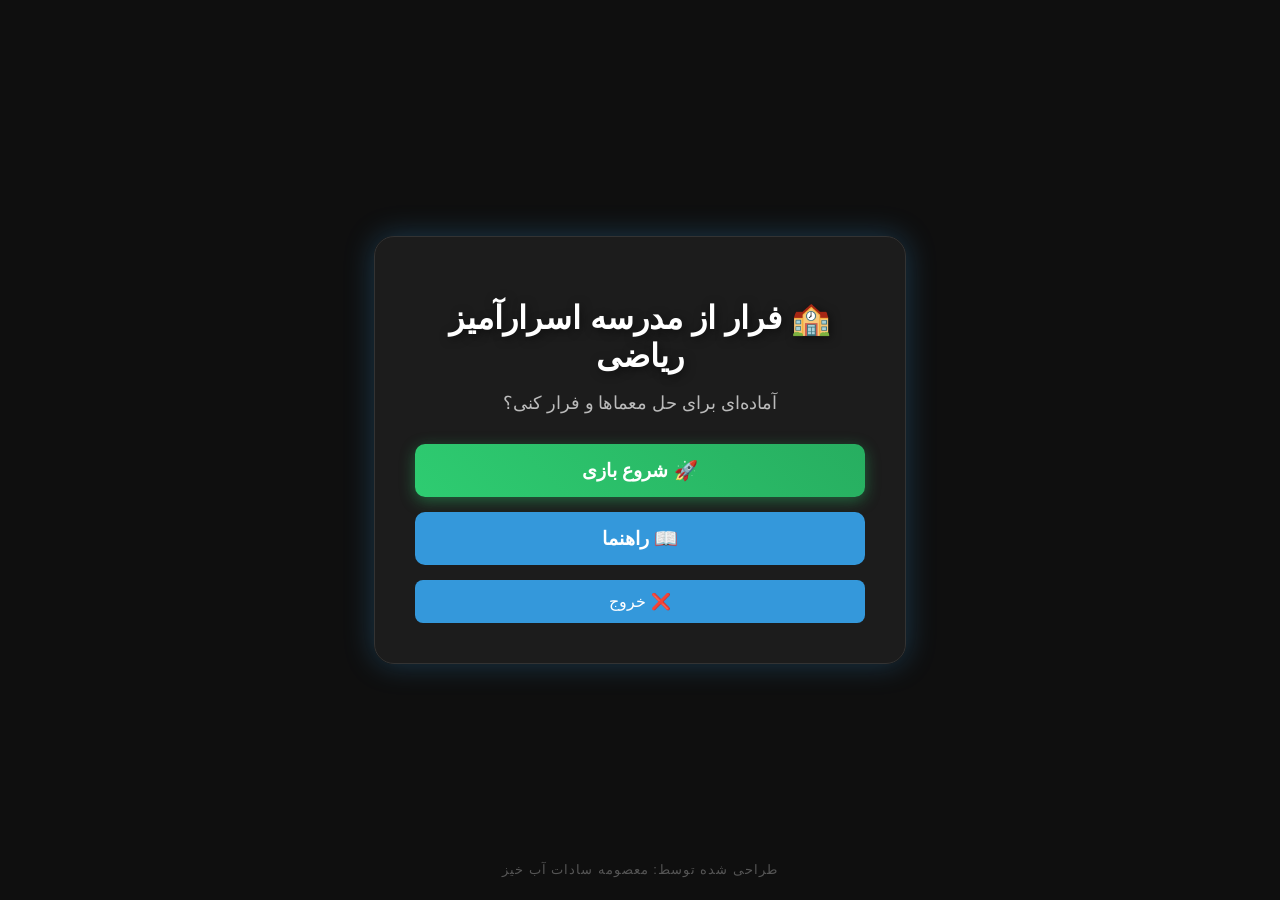
<file: mathgame/index.html>
<!DOCTYPE html>
<html lang="fa" dir="rtl">
<head>
    <meta charset="UTF-8">
    <meta name="viewport" content="width=device-width, initial-scale=1.0">
    <title>خوش آمدید به فرار از مدرسه</title>
    <link rel="stylesheet" href="style.css">
</head>
<body class="menu-body">

    <div class="menu-container">
        <h1 class="game-title">🏫 فرار از مدرسه اسرارآمیز ریاضی</h1>
        <p class="welcome-text">آماده‌ای برای حل معماها و فرار کنی؟</p>

        <div class="menu-buttons">
            <button id="start" class="main-btn" onclick="startGame()">🚀 شروع بازی</button>
            <button class="main-btn secondar-btn" onclick="showHelp()">📖 راهنما</button>
            <button clas="main-btn exit-btn" onclick="exitGame()">❌ خروج</button>
        </div>
    </div>

    <script>
        function startGame() {
            // رفتن به صفحه اتاق اول
            window.location.href = "room1.html";
        }

        function showHelp() {
            alert("راهنما: برای فرار از هر اتاق، باید پاسخ صحیح معادلات ریاضی را انتخاب کنی. دقت کن که هر اشتباه ممکن است وقتت را بگیرد!");
        }

        function exitGame() {
            alert("بازی بسته می‌شود... تا دیدار دوباره!");
            // در مرورگر واقعی خروج از تب امکان‌پذیر نیست، اما این پیام کاربر را راهنمایی می‌کند.
        }
    </script>
      <footer class="footer">
    <p>طراحی شده توسط: معصومه سادات آب خیز</p>
</footer>

 

</body>
</html>
</file>
<file: mathgame/style.css>
body {
    font-family: 'Tahoma', sans-serif;
    background-color: #121212; /* پس‌زمینه تقریباً مشکی */
    display: flex;
    flex-direction: column;
    align-items: center;
    justify-content: center;
    height: 100vh;
    margin: 0;
    color: white; /* متن‌ها روشن شوند */
}

.game-container {
    background-color: #1e1e1e; /* کانتینر خاکستری تیره */
    padding: 30px;
    border-radius: 15px;
    box-shadow: 0 10px 30px rgba(0,0,0,0.5);
    text-align: center;
    width: 90%;
    max-width: 400px;
}

h1 { color: #e0e0e0; font-size: 1.5rem; }
h2 { color: #ffffff; margin: 20px 0; }

.options {
    display: flex;
    flex-direction: column;
    gap: 10px;
}

button {
    padding: 12px;
    font-size: 1rem;
    border: none;
    border-radius: 8px;
    background-color: #3498db;
    color: white;
    cursor: pointer;
    transition: 0.3s;
}

button:hover { background-color: #2980b9; }

#result {
    margin-top: 20px;
    font-weight: bold;
    min-height: 24px;
}

#winImage {
    margin-top: 20px;
    max-width: 100%;
    border-radius: 10px;
    display: none;
    animation: popIn 0.5s ease;
}

/* استایل دکمه اتاق دوم */
.next-btn {
    margin-top: 20px;
    background-color: #27ae60; /* سبز */
    display: none; /* در ابتدا مخفی */
    width: 100%;
    font-weight: bold;
    animation: popIn 0.5s ease;
}

.next-btn:hover { background-color: #2ecc71; }

@keyframes popIn {
    0% { transform: scale(0); }
    100% { transform: scale(1); }
}
/* استایل کلی بدنه (برای منو) */
.menu-body {
    background-color: #0f0f0f; /* مشکی خیلی تیره */
    display: flex;
    align-items: center;
    justify-content: center;
    height: 100vh;
    margin: 0;
    font-family: 'Tahoma', sans-serif;
}

/* کانتینر منو */
.menu-container {
    text-align: center;
    background: rgba(30, 30, 30, 0.9); /* حالت شیشه‌ای تیره */
    padding: 40px;
    border-radius: 20px;
    box-shadow: 0 0 30px rgba(52, 152, 219, 0.3); /* درخشش آبی ملایم دور منو */
    border: 1px solid #333;
    width: 85%;
    max-width: 450px;
}

.game-title {
    color: #ffffff;
    font-size: 2rem;
    margin-bottom: 10px;
    text-shadow: 2px 2px 10px rgba(0,0,0,0.5);
}

.welcome-text {
    color: #bbb;
    margin-bottom: 30px;
    font-size: 1.1rem;
}

/* دکمه‌های منو */
.menu-buttons {
    display: flex;
    flex-direction: column;
    gap: 15px;
}

.main-btn {
    padding: 15px;
    font-size: 1.2rem;
    border: none;
    border-radius: 10px;
    cursor: pointer;
    transition: all 0.3s ease;
    font-weight: bold;
}

/* دکمه شروع - رنگ اصلی */
#start {
    background: linear-gradient(45deg, #2ecc71, #27ae60);
    color: white;
    box-shadow: 0 4px 15px rgba(46, 204, 113, 0.4);
}

#start:hover {
    transform: scale(1.05);
    box-shadow: 0 6px 20px rgba(46, 204, 113, 0.6);
}

/* دکمه راهنما - رنگ خنثی */
.secondary-btn {
    background-color: #34495e;
    color: white;
}

.secondary-btn:hover {
    background-color: #2c3e50;
}

/* دکمه خروج - رنگ قرمز */
.exit-btn {
    background-color: #e74c3c;
    color: white;
    margin-top: 10px;
}

.exit-btn:hover {
    background-color: #c0392b;
}

/* (کدهای قبلی اتاق اول را هم اینجا نگه دار تا استایل‌ها تداخل نداشته باشند) */
/* استایل بخش فوتر (پایین صفحه) */
.footer {
    position: fixed; /* باعث می‌شود همیشه پایین صفحه بماند */
    bottom: 0;
    left: 0;
    width: 100%;
    text-align: center;
    padding: 10px 0;
    background-color: rgba(0, 0, 0, 0.5); /* یک لایه سیاه نیمه شفاف */
    color: #888; /* رنگ خاکستری روشن برای اینکه خیلی چشم را نزند */
    font-size: 0.8rem; /* اندازه متن کوچک */
    letter-spacing: 1px;
}

/* اگر در صفحه منو هستی، ممکن است بخواهی فوتر کمی متفاوت باشد */
.menu-body .footer {
    background-color: transparent; /* در صفحه منو پس‌زمینه را حذف کن تا تمیزتر باشد */
    color: #555;
}
</file>
